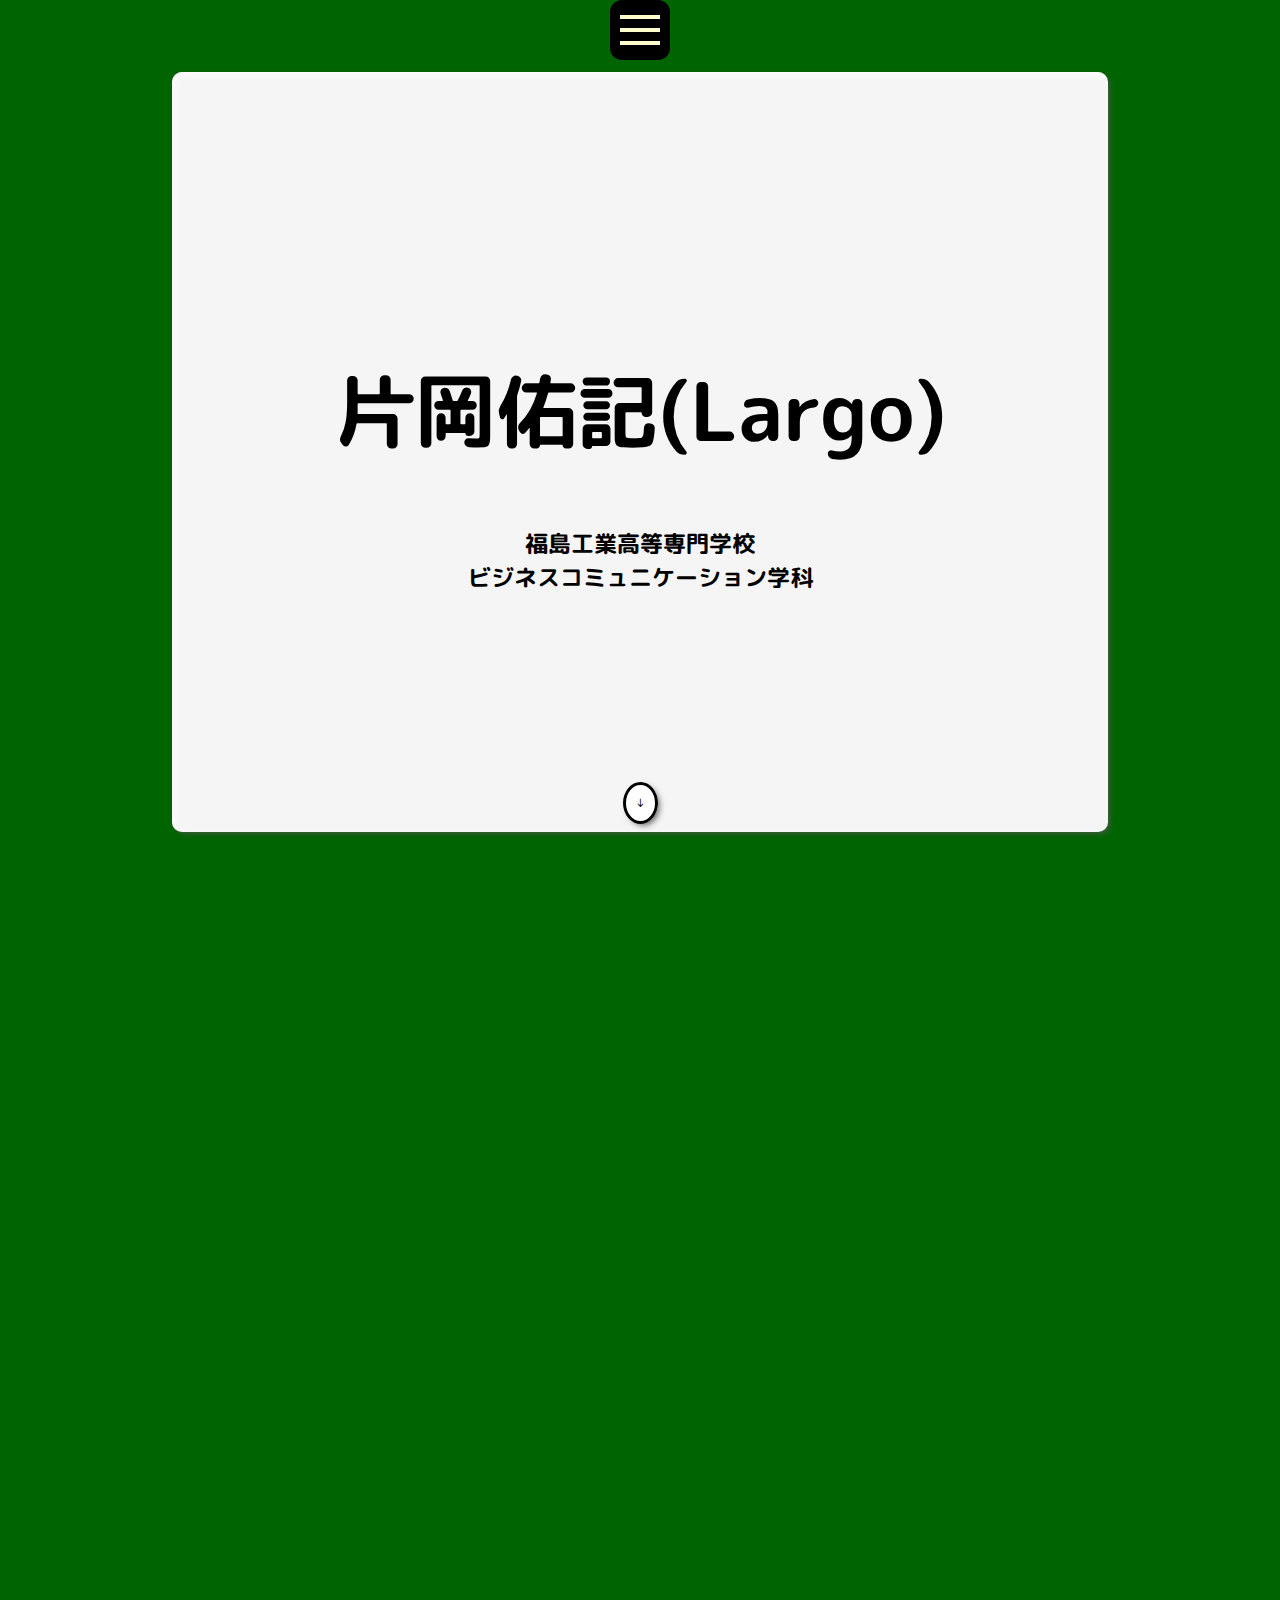
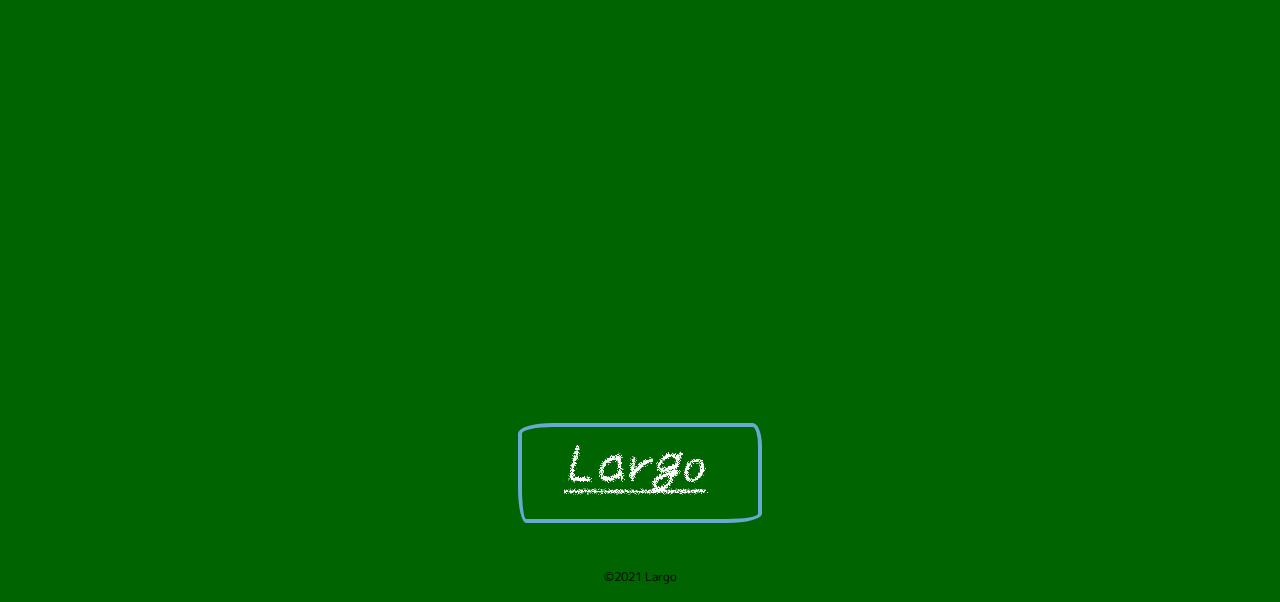
<file: index.html>
<!DOCTYPE html>
<html lang="ja">
<head>
  <meta charset="UTF-8">
  <meta name="description" content="Largo's Portfolio" />
  <meta name="viewport" content="width=device-width, initial-scale=1.0">
  <link rel="stylesheet" href="style.css">
  <link rel="preconnect" href="https://fonts.googleapis.com">
  <link rel="preconnect" href="https://fonts.gstatic.com" crossorigin>
  <link href="https://fonts.googleapis.com/css2?family=M+PLUS+Rounded+1c:wght@500&display=swap" rel="stylesheet">
  <link rel="icon" type="image/x-icon" href="img/marker.png">
  <title>Largo's Portforio</title>
</head>
<body>
  <!-- ローディング画面 -->
  <div id="loading">
    <div class="spinner"></div>
  </div>

  <div class="ham" id="ham" >
    <span class="ham_line ham_line1"></span>
    <span class="ham_line ham_line2"></span>
    <span class="ham_line ham_line3"></span>
  </div>
  <div class="menu_wrapper" id="menu_wrapper">
	  <div class="menu">
    	<ul class="container">
        	<li><a href="#home">Home</a></li>
        	<li><a href="#about">About me</a></li>
          <li><a href="#background">Background</a></li>
          <li><a href="#sns">SNS</a></li>
          
    	</ul>
    </div>
  </div>
  <main>
    <section id="home">
      <div class="home box">
        <div class="profile_info">
          <h1>片岡佑記(Largo)</h1>
          <h2>福島工業高等専門学校<br>ビジネスコミュニケーション学科</h2>
        </div>
        <div class="bottom_link jump_down">
          <a href="#about">↓</a>
        </div>
      </div>
    </section>
    <section id="about">
      <div class="about box animation">
        <div class="content ">
          <h2>ーどんな人ー</h2>
          <p>身近にある小さな問題をICT技術で解決することがモットー</p>
          <p>趣味は音楽、開発、料理</p>
          <p>コードを弾く、コードを書くことが好き</p>
        </div>
        <div class="bottom_link jump_down">
          <a href="#background">↓</a>
        </div>
      </div>
    </section>
    <section id="background">
      <div class="background box animation">
        <div class="content">
          <h2>ー経歴ー</h2>
          <div class="bar">
            <div class="container">
              <p>2017年</p>
              <p>富田中学校</p>
            
            </div>
            <div class="container">
              <p>2022年</p>
              <p>福島工業高等専門学校　本科（予定）</p>
            </div>
            <div class="container">
              <p>2024年</p>
              <p>福島工業高等専門学校　専攻科（予定）</p>
            </div>
          </div>
          <div class="bar">
            <div class="container">
              <p>2020年</p>
              <p>HU hackathon</p>
            </div>
            <div class="container">
              <p>2020年</p>
              <p>株式会社ウェブフェイス　バイト</p>
            </div>
            <div class="container">
              <p>2021年</p>
              <p>TwoGate-DevCamp</p>
            </div>
          </div>  
        </div>
        <div class="bottom_link jump_down">
          <a href="#sns">↓</a>
        </div>
      </div>
    </section>

    <section id="sns">
      <div class="sns box animation">
        <a class="child" href="https://github.com/yukiti224gt"><img src="img/github.png" alt="github"></a>
        <a class="child" href="https://www.instagram.com/yuutaroutp/"><img src="img/instagram.png" alt="instagram"></a>
        <a class="child" href="https://twitter.com/yuki_gt123"><img src="img/twitter.png" alt="twitter"></a>
        <a class="child" href="#">More</a>
        
        <div class="bottom_link jump_up">
          <a href="#home">↑</a>
        </div>
      </div>
    </section>
  </main>

  <footer id="footer">
    <!--ポップアップ -->
    <div class="popup_wrap">
      <input id="trigger" type="checkbox">
      <div class="popup_overlay">
        <label for="trigger" class="popup_trigger"></label>
        <div class="popup_content">
            <label for="trigger" class="close_btn">×</label>
            <p>Largoとは音楽用語で<span class="marker">ゆるやかなテンポを指示する速度用語</span> として通常用いられていて，同時に <span class="marker"> たっぷりとした表情と持続感を意味する用語</span>でもあります。また、イタリア語で<span class="marker">幅広く、ゆるやかに</span>という意味もあります。私自身、趣味の一環としてギターや開発、料理など少しずつ幅広く多くのことを学んでいるため、この用語が合っていると思いLargoという名前を使うようになりました。</p>
        </div>
      </div>  
    </div>
    
    <label for="trigger" class="open_btn"><img class="hand_frame" src="img/profile.png" alt="チョーク文字です。"></label>
    <p>©︎2021 Largo</p>     
  </footer>

<script type="text/javascript" src="index.js"></script>
</body>
</html>
</file>
<file: style.css>
@import url('https://fonts.googleapis.com/css?family=M+PLUS+1p');

/* Loading Block */
#loading {
  width: 100vw;
  height: 100vh;
  transition: all 3s;
  background-color: #0bd;
  position: fixed;
  top: 0;
  left: 0;
  z-index: 9999;
}

.spinner {
  width: 100px;
  height: 100px;
  margin: 200px auto;
  background-color: #fff;
  border-radius: 100%;
  /* animation: sk-scaleout 1.0s infinite ease-in-out; */
  animation: sk-scaleout 1.0s ease infinite normal
}

/* Loading Animation */
@keyframes sk-scaleout {
  0% {
    transform: scale(0);
  }

  100% {
    transform: scale(1.0);
    opacity: 0;
  }
}

/* Hide Loading Block */
.loaded {
  opacity: 0;
  visibility: hidden;
}

/* ハンバーガーメニュー */
.ham {
  position: relative;
  cursor: pointer;
  background-color: #000000;
  width: 60px;
  height: 60px;
  margin: 0 auto;
  z-index: 999;
  border-radius: 20%;
  position: fixed;
  left: 0;
  right: 0;
  top: 0;
  bottom: 0;
}

.ham_line {
  position: absolute;
  left: 10px;
  width: 40px;
  height: 4px;
  background-color: #FFFFCC;
  transition: all 0.4s;
}

.ham_line1 {
  top: 15px;
}

.ham_line2 {
  top: 28px;
}

.ham_line3 {
  top: 41px;
}

.clicked .ham_line1 {
  transform: rotate(45deg);
  top: 30px;
}

.clicked .ham_line2 {
  width: 0px;
}

.clicked .ham_line3 {
  transform: rotate(-45deg);
  top: 30px;
}

.menu {
  position: fixed;
  width: 100vw;
  height: 100vh;
  top: -150rem;
  left: 0;
  right: 0;
  bottom: 0;
  background-color: #000000;
  transition: all 0.5s;
  opacity: 0.7;
  z-index: 998;

}

.clicked .menu {
  top: 0;
}

.menu ul {
  position: absolute;
  justify-content: space-around;
  top: 40%;
  bottom: 0;
  left: 0;
  right: 0;
  flex-wrap: wrap;
  padding: 0;
}

.menu a {
  border: none;
  ;
  box-shadow: 3px 3px 6px -2px #555,
    3px 3px 8px rgba(255, 255, 255, 0.8) inset;
  font-size: 2.5rem;
}


/* 全体 */
html {
  -webkit-overflow-scrolling: touch;
  height: 100%;
  width: 100%;
  font-size: 62.5%;

}

li {
  list-style: none;
}

a {
  color: black;
  background-color: white;
  text-decoration: none;
  padding: 10px;
  border: 1px solid black;
  border-radius: 50%;
}

a:hover {
  opacity: 0.5;
}

.wrapper {
  width: 90%;
  margin: 0 auto;
}

.container {
  display: flex;
}

/* box */
.box {
  background-color: whitesmoke;
  box-shadow: 3px 3px 6px -2px #555,
    3px 3px 8px rgba(255, 255, 255, 0.8) inset;
  border-radius: 10px;
}

/* チョーク風枠組み */
.hand_frame {
  margin: 2em auto;
  padding: 1em 1.5em;
  color: #68A9CF;
  border: 4px solid;
  border-radius: 3em .8em 3em .7em/.9em 2em .8em 3em;
}

/* body */
body {
  margin: 0;
  background-color: #006400;
  font-family:
    Hannotate SC,
    'M PLUS Rounded 1c',
    fantasy,
    'Comic Sans MS';

}

/* section毎のいろ */
section {
  width: 100vw;
  height: 100vh;
  position: relative;
}

section:first-child>div {
  position: absolute;
  top: 8%;
  left: 0;
  right: 0;
  bottom: 0;
  width: 70vw;
  height: 80vh;
  margin: 0 auto;
  padding: 20px;
  text-align: center;
}

section:not(:first-child)>div {
  position: absolute;
  top: 8%;
  left: 0;
  right: 0;
  bottom: 0;
  width: 70vw;
  height: 80vh;
  margin: 0 auto;
  padding: 20px;
}

section:not(:first-child)>div>h2 {
  margin: 0;
}


/* ↓について */
.bottom_link {
  position: absolute;
  bottom: 20px;
  left: 0;
  right: 0;
  text-align: center;
}

.bottom_link a {
  box-shadow: 3px 3px 6px -2px #555,
    3px 3px 8px rgba(255, 255, 255, 0.8) inset;
  border: solid 3px black;
}

/* 跳ねる */
.jump_down {
  animation: arrowmove_down 1.5s ease-in-out infinite;
}

.jump_up {
  animation: arrowmove_up 1.5s ease-in-out infinite;
}


@keyframes arrowmove_down {
  0% {
    bottom: 3%;
  }

  50% {
    bottom: 6%;
  }

  100% {
    bottom: 3%;
  }
}

@keyframes arrowmove_up {
  0% {
    bottom: 6%;
  }

  50% {
    bottom: 3%;
  }

  100% {
    bottom: 6%;
  }
}


/* フェードインのアニメーション */
.animation {
  opacity: 0;
  visibility: hidden;
  transform: translateY(60px);
  transition: all 1s;
}

.animation.is-show {
  opacity: 1;
  visibility: visible;
  transform: translateY(0px);
}

/* home */
.home h1 {
  font-size: 7.0rem;
}

.home h2 {
  font-size: 2.0rem;
}

.profile_info {
  position: absolute;
  top: 25vh;
  right: 0;
  left: 0;
  bottom: 0;

}

/* contentについて */
.content {
  padding: 10px 0 0 40px;
}

.content h2 {
  font-size: 4.0rem;
  text-align: center;
}

.content p {
  font-size: 2.6rem;
}

/* background */
.background .content {
  padding: 0;
}

.background p {
  line-height: 2.4rem;
  padding: 0 12px;
  margin: 10px 0;
  font-size: 2.4rem;
}

.background p:nth-child(1) {
  width: 28%;
}

.background p:nth-child(2) {
  width: 70%;
}

.bar {
  padding: 4px;
  border-radius: 10px;
  width: 85%;
  margin: 0 auto;
}

.bar:nth-child(2) {
  margin-bottom: 15px;
  box-shadow: 0 0 4px 4px #dc143c,
    0 0 4px 4px #dc143c inset;
}

.bar:nth-child(3) {
  box-shadow: 0 0 4px 4px #4169e1,
    0 0 4px 4px #4169e1 inset;
}

/* sns */
.sns .child {
  height: 22%;
  margin: 0;
  display: flex;
  align-items: center;
  justify-content: center;
  box-shadow: 3px 3px 6px -2px #555,
    3px 3px 8px rgba(255, 255, 255, 0.8) inset;
}

.sns a.child {
  border: none;
  border-radius: 0%;
  padding: 0;
  font-size: 2.0rem;
}

.sns a.child:hover {
  transition: 0.7s;
}


.child:nth-child(1) {
  background-color: white;
}

.child:nth-child(2) {
  background-color: rgb(239, 53, 117)
}

.child:nth-child(3) {
  background-color: rgb(57, 168, 224);
}

.sns img {
  width: 80px;
}

/* footer */
#footer {
  margin: 0;
  height: 50px;
  text-align: center;
}

#footer p {
  line-height: 50px;
  margin: 0;
}

/* ポップアップ */
.popup_wrap input {
  display: none;
}

.popup_overlay {
  display: flex;
  justify-content: center;
  overflow: auto;
  position: fixed;
  top: 0;
  left: 0;
  z-index: 9999;
  width: 100%;
  height: 100%;
  background: rgba(0, 0, 0, 0.7);
  opacity: 0;
  transition: opacity 0.5s, transform 0s 0.5s;
  transform: scale(0);
}

.popup_trigger {
  position: absolute;
  width: 100%;
  height: 100%;
}

.popup_content {
  position: relative;
  align-self: center;
  width: 90%;
  max-width: 800px;
  padding: 30px 30px 15px;
  box-sizing: border-box;
  background: #fff;
  border-radius: 10px;
  line-height: 1.4em;
  transition: 0.5s;
  font-size: 1.4rem;
}

.close_btn {
  position: absolute;
  top: 14px;
  right: 16px;
  font-size: 30px;
  cursor: pointer;
}

.popup_wrap input:checked~.popup_overlay {
  opacity: 1;
  transform: scale(1);
  transition: opacity 0.5s;
}

.open_btn {
  margin: 0 auto 50px auto;
  cursor: pointer;
  transition: .3s ease;
}

.open_btn:hover {
  opacity: .5;
  transition: .3s ease;
}

/* マーカー */
.marker {
  background: linear-gradient(transparent 0%, #fff799 0%);
  font-weight: bold;
  border-radius: 4px;
}

@media screen and (max-width:480px) {
  html {
    font-size: 49.0%;
  }

  .content {
    padding: 0;
  }

  .bar {
    width: 100%;
  }

  .background p {
    margin: 0;
  }

  .background .container {
    flex-direction: column;
  }

  .background p:nth-child(1) {
    width: 100%;
  }

  .background p:nth-child(2) {
    width: 100%;
    margin-bottom: 1.5rem;
  }
}

@media screen and (min-width: 481px) and (max-width: 1366px) {
  html {
    font-size: 72.5%;
  }

  .content {
    padding: 0;
  }

  .bar {
    width: 100%;
  }

  .background p {
    margin: 0;
  }

  .background .container {
    flex-direction: column;
  }

}
</file>
